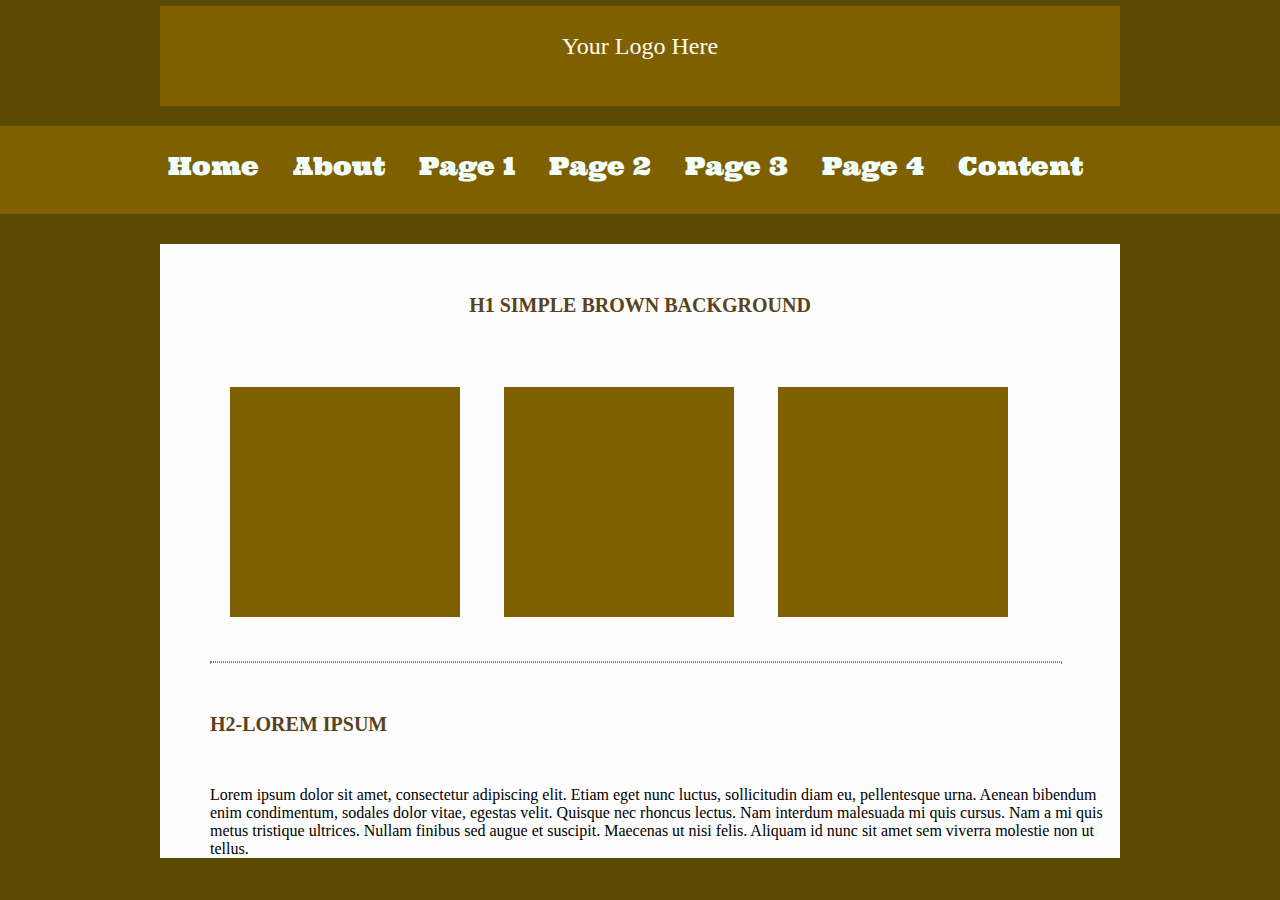
<file: index.html>
<!DOCTYPE html>
<html lang="en">
<head>
    <meta charset="UTF-8">
    <title>Title</title>
    <link rel="stylesheet" type="text/css" href="styles/style.css">
</head>
<body>
<div class="header">
    <div class="container">
        <div class="logo">Your Logo Here</div>
    </div>

    <div class="menu">
        <ul class="main-menu">
            <li>Home</li>
            <li>About</li>
            <li>Page 1</li>
            <li>Page 2</li>
            <li>Page 3</li>
            <li>Page 4</li>
            <li>Content</li>
        </ul>
    </div>
</div>

<div class="content">
    <h1>H1 SIMPLE BROWN BACKGROUND</h1>
    <div class="container">
        <ul class="squares">
            <li></li>
            <li></li>
            <li></li>
        </ul>
        <hr>
        <h2>H2-LOREM IPSUM</h2>
        <p>
            Lorem ipsum dolor sit amet, consectetur adipiscing elit. Etiam eget nunc luctus, sollicitudin diam eu,
            pellentesque urna. Aenean bibendum enim condimentum, sodales dolor vitae, egestas velit. Quisque nec rhoncus
            lectus. Nam interdum malesuada mi quis cursus. Nam a mi quis metus tristique ultrices. Nullam finibus sed
            augue et suscipit. Maecenas ut nisi felis. Aliquam id nunc sit amet sem viverra molestie non ut tellus. </p>
    </div>


</div>

</body>
</html>
</file>
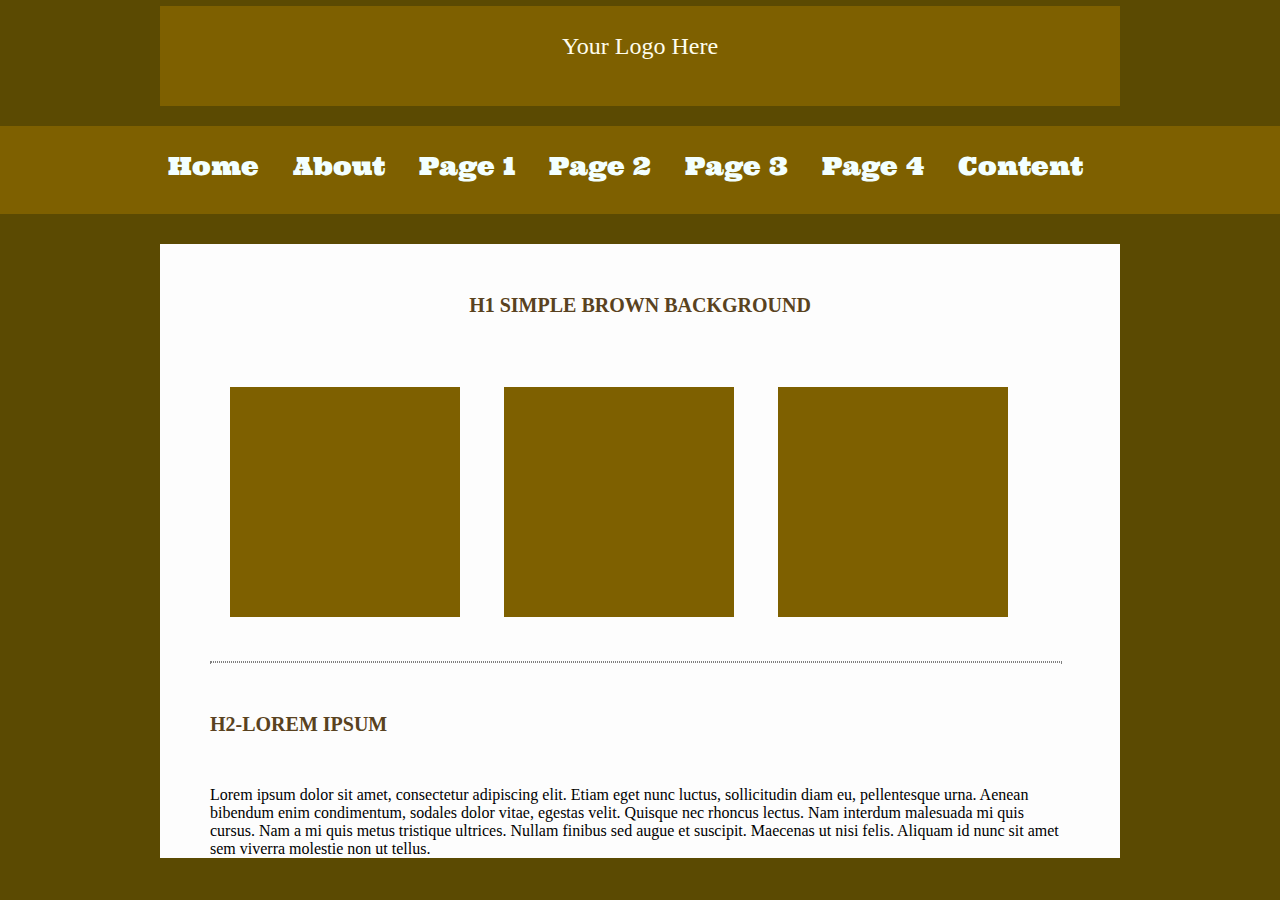
<file: pirmas puslapis/index.html>
<!DOCTYPE html>
<html lang="en">
<head>
    <meta charset="UTF-8">
    <title>Title</title>
    <link rel="stylesheet" type="text/css" href="styles/style.css">
</head>
<body>
<div class="header">
    <div class="container">
        <div class="logo">Your Logo Here</div>
    </div>

    <div class="menu">
        <ul class="main-menu">
            <li>Home</li>
            <li>About</li>
            <li>Page 1</li>
            <li>Page 2</li>
            <li>Page 3</li>
            <li>Page 4</li>
            <li>Content</li>
        </ul>
    </div>
</div>

<div class="content">
    <h1>H1 SIMPLE BROWN BACKGROUND</h1>
    <div class="container">
        <ul class="squares">
            <li></li>
            <li></li>
            <li></li>
        </ul>
        <hr>
        <h2>H2-LOREM IPSUM</h2>
        <p>
            Lorem ipsum dolor sit amet, consectetur adipiscing elit. Etiam eget nunc luctus, sollicitudin diam eu,
            pellentesque urna. Aenean bibendum enim condimentum, sodales dolor vitae, egestas velit. Quisque nec rhoncus
            lectus. Nam interdum malesuada mi quis cursus. Nam a mi quis metus tristique ultrices. Nullam finibus sed
            augue et suscipit. Maecenas ut nisi felis. Aliquam id nunc sit amet sem viverra molestie non ut tellus.
        </p>
    </div>


</div>

</body>
</html>
</file>
<file: styles/style.css>
@import url('https://fonts.googleapis.com/css?family=Ultra');

*{
    margin:0px;
    padding: 0px;
}
html{
    background-color: #5b4a02;
}


.container{
    width: 960px;
    display: block;
    margin: auto;

}

.header{
    background-color: #5b4a02;
    text-align: center;
}

.content{
    background-color: #fdfdfd;
    width: 960px;
    margin: auto;
}

.logo{
    height: 100px;
    width: 960px;
    background-color: #7e6000;
    margin-top: 6px;
    line-height: 80px;
    color: #fffded;
    font-size: 24px;

}

.menu{
    background-color: #7e6000;
    width: 100%;
    height: 88px;
    margin-top: 20px;
    margin-bottom: 30px;
}

ul.main-menu, ul.main-menu li{
    display: inline-block;
    list-style: none;
}

ul.main-menu li{
    line-height: 80px;
    color: #f2ffff;
    margin-right: 30px;
    font-family: 'Ultra', serif;
    font-size: 25px;
}
.squares{
    margin-left: 70px;
    margin-right: 70px;
}

.squares li{
    background-color: #7e6000;
    list-style: none;
    margin-right: 40px;
    height: 230px;
    width: 230px;
    display: inline-block;
}

h1{
    text-align: center;
    color: #594220;
    font-size: 20px;
    padding-top: 50px;
    padding-bottom: 70px;
}

hr{
    width: 850px;
    margin-top: 40px;
    margin-left: 50px;
    border-style: dotted;

}
h2{
    padding-top: 50px;
    padding-bottom: 50px;
    margin-left: 50px;
    font-size: 20px;
    color: #594220;
}
p{
    marign-right: 50px;
    margin-left: 50px;
}
</file>
<file: pirmas puslapis/styles/style.css>
@import url('https://fonts.googleapis.com/css?family=Ultra');

*{
    margin:0px;
    padding: 0px;
}
html{
    background-color: #5b4a02;
}


.container{
    width: 960px;
    display: block;
    margin: auto;

}

.header{
    background-color: #5b4a02;
    text-align: center;
}

.content{
    background-color: #fdfdfd;
    width: 960px;
    margin: auto;
}

.logo{
    height: 100px;
    width: 960px;
    background-color: #7e6000;
    margin-top: 6px;
    line-height: 80px;
    color: #fffded;
    font-size: 24px;

}

.menu{
    background-color: #7e6000;
    width: 100%;
    height: 88px;
    margin-top: 20px;
    margin-bottom: 30px;
}

ul.main-menu, ul.main-menu li{
    display: inline-block;
    list-style: none;
}

ul.main-menu li{
    line-height: 80px;
    color: #f2ffff;
    margin-right: 30px;
    font-family: 'Ultra', serif;
    font-size: 25px;
}
.squares{
    margin-left: 70px;
    margin-right: 70px;
}

.squares li{
    background-color: #7e6000;
    list-style: none;
    margin-right: 40px;
    height: 230px;
    width: 230px;
    display: inline-block;
}

h1{
    text-align: center;
    color: #594220;
    font-size: 20px;
    padding-top: 50px;
    padding-bottom: 70px;
}

hr{
    width: 850px;
    margin-top: 40px;
    margin-left: 50px;
    border-style: dotted;

}
h2{
    padding-top: 50px;
    padding-bottom: 50px;
    margin-left: 50px;
    font-size: 20px;
    color: #594220;
}
p{
    margin-right: 50px;
    margin-left: 50px;

}
</file>
